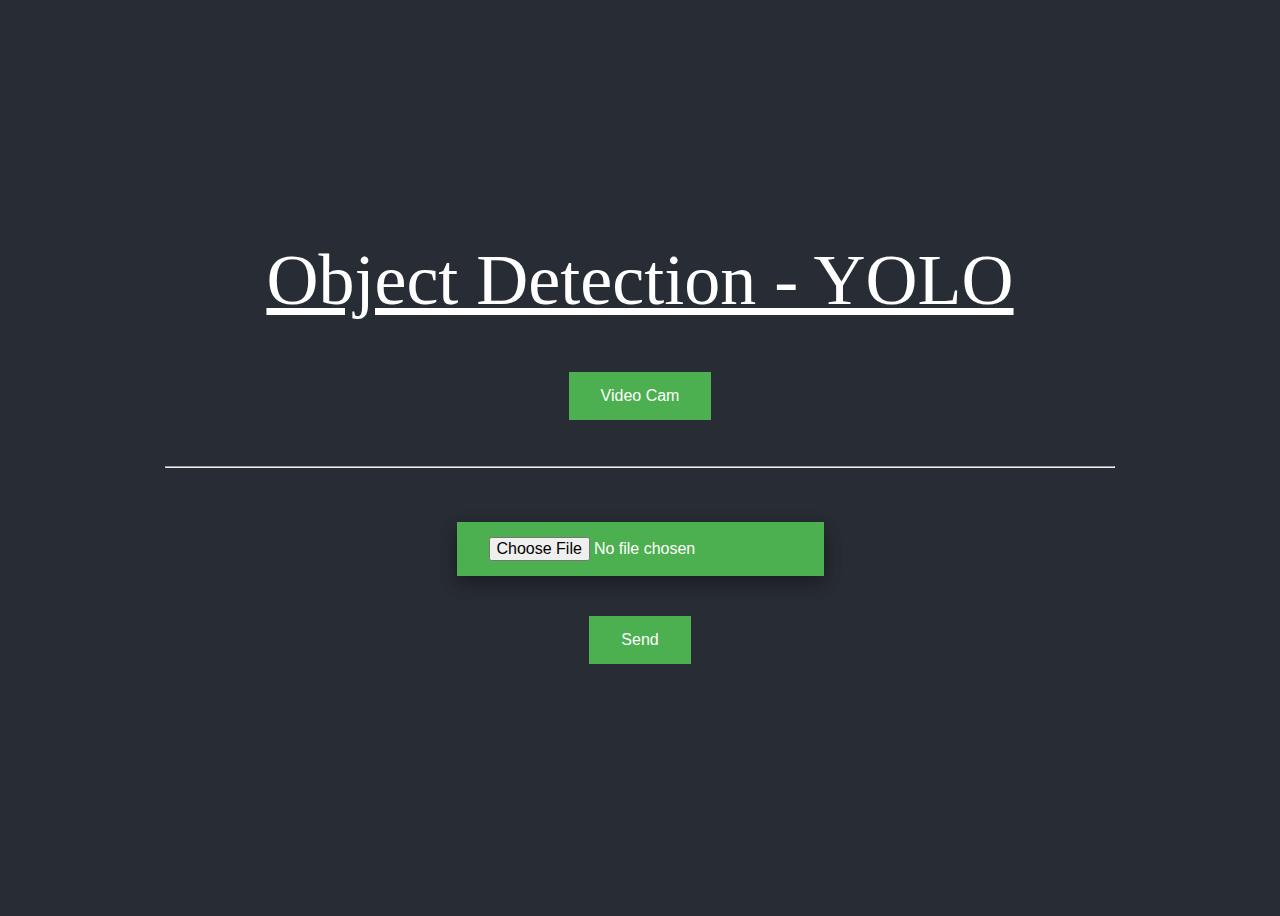
<file: templates/index.html>
<!DOCTYPE html>
<html>
  <head>
    <title>YOLO-Object Detection</title>
    <link rel="stylesheet" type="text/css" href="../static/index.css" />
    <script
      src="https://code.jquery.com/jquery-3.3.1.min.js"
      integrity="sha256-FgpCb/KJQlLNfOu91ta32o/NMZxltwRo8QtmkMRdAu8="
      crossorigin="anonymous"
    ></script>
    <script type="text/javascript" src="../static/index.js"></script>
  </head>
  <body>
    <div class="App">
      <header class="App-header">
        <p><u> Object Detection - YOLO </u></p>
        <!-- <div className="pre_img">
          <span><img id="imagebox" src="" /></span>
        </div> -->
        <!-- <video width="320" height="240" controls>
          <source src="/static/video_1.mp4" type="video/mp4" />
          Your browser does not support the video tag.
        </video> -->
        <button name="cam" class="button" id="opencam">Video Cam</button>
        <br/>
        <hr class="line" />
        <form>
          <input
            id="imageinput"
            type="file"
            name="image"
            onchange="readUrl(this)"
          />
        </form>
        <button name="send"  class="button" id="sendbutton">Send</button>
        <br/>
        <div id="link">
          <a href="" id="download" download>Download</a>
        </div>
      </header>
    </div>
  </body>
</html>
</file>
<file: static/index.css>
html {
    text-align: center;
    background-color: #282c34;
    color: white;
  }
  
  .App-header {
    background-color: #282c34;
    min-height: 100vh;
    display: flex;
    flex-direction: column;
    align-items: center;
    justify-content: center;
    font-size: calc(10px + 2vmin);
    color: white;
  }
  
  .App-link {
    color: #61dafb;
  }
  
  .pre_img {
    height: 600px;
    width: 600px;
    /* background-color: white; */
  }
  
  input[type="file"] {
    background-color: #4caf50;
    border: none;
    color: white;
    padding: 15px 32px;
    text-align: center;
    text-decoration: none;
    display: inline-block;
    font-size: 16px;
    box-shadow: 0 8px 16px 0 rgba(0, 0, 0, 0.2), 0 6px 20px 0 rgba(0, 0, 0, 0.19);
    margin: 40px 40px;
    /* display: none; */
  }
  
  #pre {
    background-color: #4caf50; /* Green */
    border: none;
    color: white;
    padding: 15px 32px;
    text-align: center;
    text-decoration: none;
    display: inline-block;
    font-size: 16px;
    box-shadow: 0 8px 16px 0 rgba(0, 0, 0, 0.2), 0 6px 20px 0 rgba(0, 0, 0, 0.19);
    margin: 10px 40px;
  }
  
  p {
    margin: 50px;
    font-size: 72px;
  }
  
  #link {
    visibility: hidden;
  }
  
  
  .button {
    background-color: #4CAF50; /* Green */
    border: none;
    color: white;
    padding: 15px 32px;
    text-align: center;
    text-decoration: none;
    display: inline-block;
    font-size: 16px;
  }
  
  .line{
    width: 10px;
    color: white;
    width: 75%;
  }
</file>
